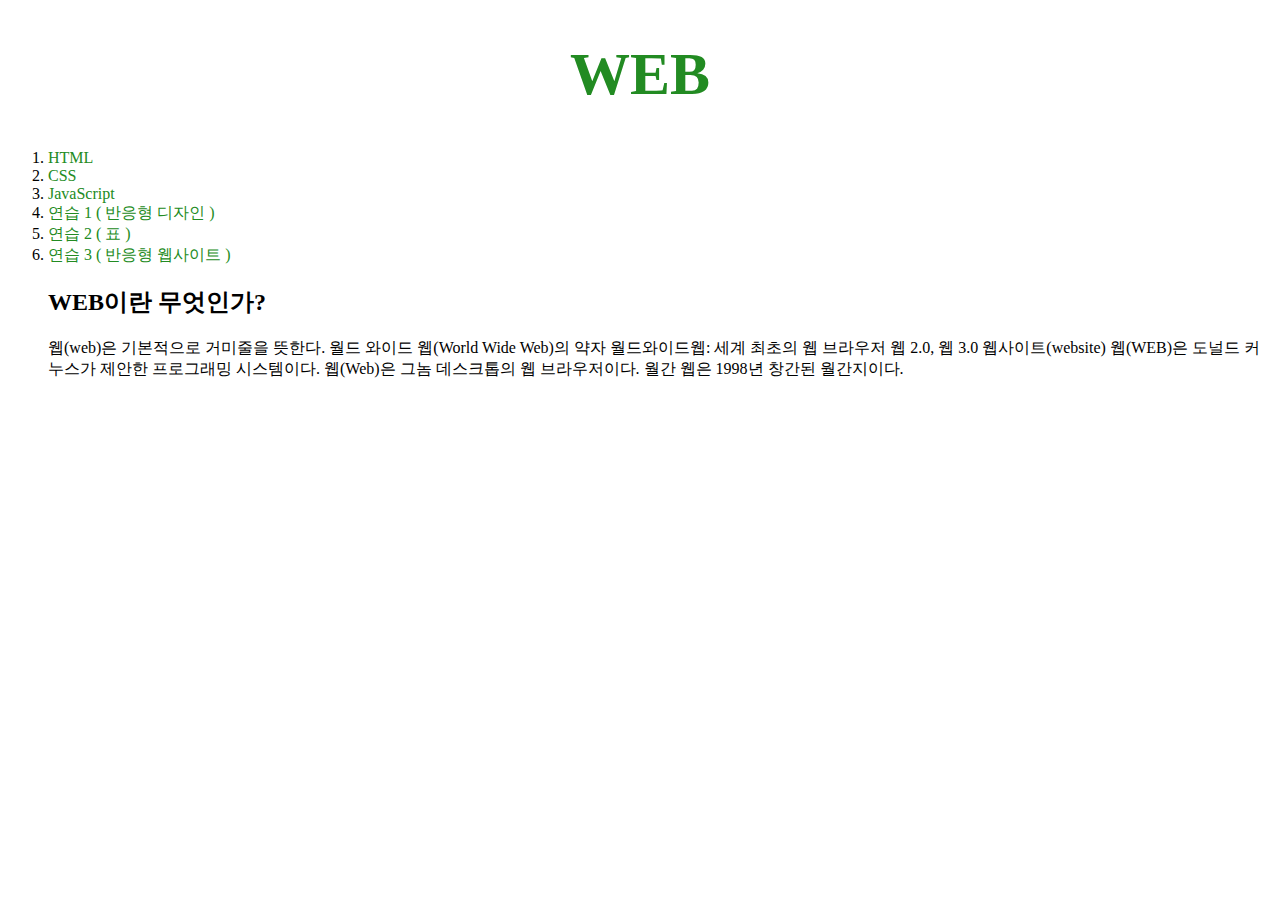
<file: index.html>
<!-- HTML임을 밝힘 -->
<!doctype html>
<!-- HTML -->
<html>
  <!--머리 -->
  <head>
    <!-- 제목-->
    <title>Index</title>

    <!-- utf-8 -->
    <meta charset="utf-8">
    <!-- 구글 애널리틱스 -->
    <!-- Global site tag (gtag.js) - Google Analytics -->
<script async src="https://www.googletagmanager.com/gtag/js?id=G-C6EBZNRGFE"></script>
<script>
  window.dataLayer = window.dataLayer || [];
  function gtag(){dataLayer.push(arguments);}
  gtag('js', new Date());

  gtag('config', 'G-C6EBZNRGFE');
</script>
<!-- CSS와 연결 -->
    <link rel="stylesheet" href="style.css">
    <!-- google ads -->
    <script data-ad-client="ca-pub-7449932073592374" async src="https://pagead2.googlesyndication.com/pagead/js/adsbygoogle.js"></script>
  </head>

      <!-- 몸 -->
      <body>
        <h1><a href="index.html"> WEB</a></h1>
        <!-- 목록 -->
        <ol>
          <li><a href="CSS-1.html"> HTML</a>
          </li>
          <li><a href="CSS-2.html"> CSS </a>
          </li>
          <li><a href="CSS-3.html"> JavaScript </a>
          </li>
          <li><a href="mediaquery.html"> 연습 1 ( 반응형 디자인 ) </a>
          </li>
          <li><a href="box.html"> 연습 2 ( 표 ) </a>
          </li>
          <li><a href="mediaquery-2.html"> 연습 3 ( 반응형 웹사이트 ) </a>
          </li>
        </ol>
        <ol>
      <!--본문 제목-->
      <h2>WEB이란 무엇인가?</h2>
      웹(web)은 기본적으로 거미줄을 뜻한다.
      월드 와이드 웹(World Wide Web)의 약자
      월드와이드웹: 세계 최초의 웹 브라우저
      웹 2.0, 웹 3.0
      웹사이트(website)
      웹(WEB)은 도널드 커누스가 제안한 프로그래밍 시스템이다.
      웹(Web)은 그놈 데스크톱의 웹 브라우저이다.
      월간 웹은 1998년 창간된 월간지이다.
      <!-- 댓글 -->
      <p>
        <div id="disqus_thread"></div>
<script>
    /**
    *  RECOMMENDED CONFIGURATION VARIABLES: EDIT AND UNCOMMENT THE SECTION BELOW TO INSERT DYNAMIC VALUES FROM YOUR PLATFORM OR CMS.
    *  LEARN WHY DEFINING THESE VARIABLES IS IMPORTANT: https://disqus.com/admin/universalcode/#configuration-variables    */
    /*
    var disqus_config = function () {
    this.page.url = PAGE_URL;  // Replace PAGE_URL with your page's canonical URL variable
    this.page.identifier = PAGE_IDENTIFIER; // Replace PAGE_IDENTIFIER with your page's unique identifier variable
    };
    */
    (function() { // DON'T EDIT BELOW THIS LINE
    var d = document, s = d.createElement('script');
    s.src = 'https://web-1-lr8nt6rvr7.disqus.com/embed.js';
    s.setAttribute('data-timestamp', +new Date());
    (d.head || d.body).appendChild(s);
    })();
</script>
<noscript>Please enable JavaScript to view the <a href="https://disqus.com/?ref_noscript">comments powered by Disqus.</a></noscript>
      </p>
      <!-- 채팅 -->
      <p>
          <!--Start of Tawk.to Script-->
          <script type="text/javascript">
          var Tawk_API=Tawk_API||{}, Tawk_LoadStart=new Date();
          (function(){
          var s1=document.createElement("script"),s0=document.getElementsByTagName("script")[0];
          s1.async=true;
          s1.src='https://embed.tawk.to/5ff03e96df060f156a934e98/1er178v8q';
          s1.charset='UTF-8';
          s1.setAttribute('crossorigin','*');
          s0.parentNode.insertBefore(s1,s0);
          })();
          </script>
          <!--End of Tawk.to Script-->
      </p>
          </ol>
      </body>
<html>
</file>
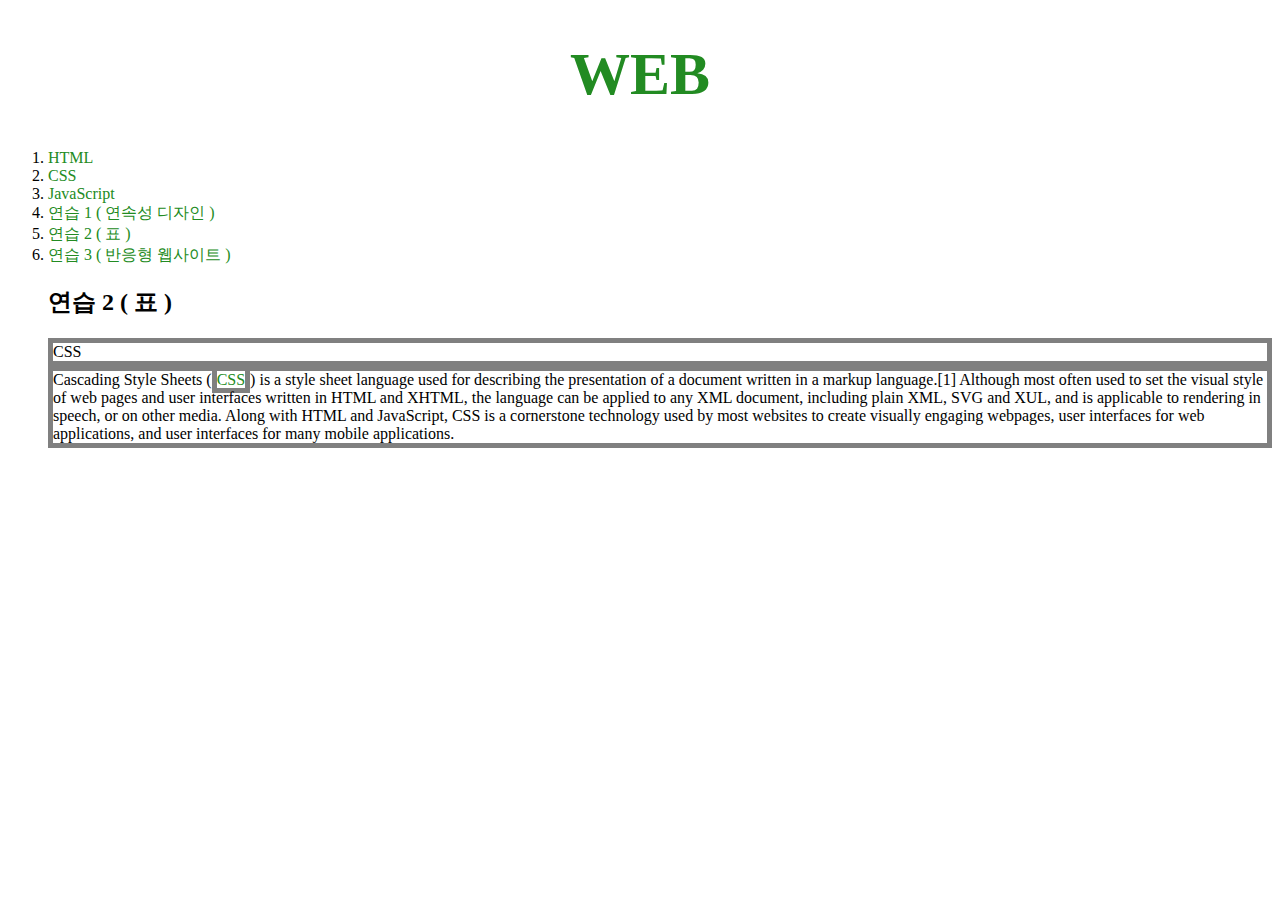
<file: box.html>
<!DOCTYPE html>
<!-- HTML임을 밝힘 -->
<html lang="en" dir="ltr">
<!-- 머리 -->
  <head>
    <meta charset="utf-8">
    <!--  구글 애널리틱스 -->
    <!-- Global site tag (gtag.js) - Google Analytics -->
<script async src="https://www.googletagmanager.com/gtag/js?id=G-C6EBZNRGFE"></script>
<script>
  window.dataLayer = window.dataLayer || [];
  function gtag(){dataLayer.push(arguments);}
  gtag('js', new Date());

  gtag('config', 'G-C6EBZNRGFE');
</script>
    <title> 연습 2 (표) </title>
    <!-- CSS -->
    <style>
    /* id grid를 꾸며줌 (CSS) */
    #grid{
        border:5px solid pink;
        display:grid;
        grid-template-columns: 150px 1fr;}
    /* class abc를 꾸며줌 (CSS) */
      .abc{
        border:5px solid gray;
      }
      }
    </style>
    <!-- CSS로 연결한다 -->
      <link rel="stylesheet" href="style.css">
      <!-- google ads -->
    <script data-ad-client="ca-pub-7449932073592374" async src="https://pagead2.googlesyndication.com/pagead/js/adsbygoogle.js"></script>
  </head>
  <!-- 몸 -->
  <body>

    <h1><a href="index.html"> WEB </a></h1>
    <!-- 목록 -->
      <ol>
        <li><a href="CSS-1.html"> HTML</a>
        </li>
        <li><a href="CSS-2.html"> CSS </a>
        </li>
        <li><a href="CSS-3.html"> JavaScript </a>
        </li>
        <li><a href="mediaquery.html"> 연습 1 ( 연속성 디자인 ) </a>
        </li>
        <li><a href="box.html"> 연습 2 ( 표 )</a>
        </li>
        <li><a href="mediaquery-2.html"> 연습 3 ( 반응형 웹사이트 ) </a>
        </li>
      </ol>
      <ol>
      <p>
        <!--제목-->
        <h2> 연습 2 ( 표 ) </h2>
      </p>
      <p>
        <!--표 본문 -->
    <div class="abc"> CSS </div>
    <div class="abc">Cascading Style Sheets (<a
    href="https://en.wikipedia.org/wiki/Cascading Style Sheets" class="abc">CSS</a>) is a style sheet language
    used for describing the presentation of a document written
    in a markup language.[1] Although most often used to set the
    visual style of web pages and user interfaces written in HTML
    and XHTML, the language can be applied to any XML document,
    including plain XML, SVG and XUL, and is applicable to rendering
    in speech, or on other media. Along with HTML and JavaScript,
    CSS is a cornerstone technology used by most websites to create
    visually engaging webpages, user interfaces for web applications,
    and user interfaces for many mobile applications.</div>
  </div>
</p>
    <!-- 댓글 -->
    <p>
      <div id="disqus_thread"></div>
      <script>
      /**
      *  RECOMMENDED CONFIGURATION VARIABLES: EDIT AND UNCOMMENT THE SECTION BELOW TO INSERT DYNAMIC VALUES FROM YOUR PLATFORM OR CMS.
      *  LEARN WHY DEFINING THESE VARIABLES IS IMPORTANT: https://disqus.com/admin/universalcode/#configuration-variables    */
      /*
      var disqus_config = function () {
      this.page.url = PAGE_URL;  // Replace PAGE_URL with your page's canonical URL variable
      this.page.identifier = PAGE_IDENTIFIER; // Replace PAGE_IDENTIFIER with your page's unique identifier variable
    };
    */
    (function() { // DON'T EDIT BELOW THIS LINE
      var d = document, s = d.createElement('script');
      s.src = 'https://web-1-lr8nt6rvr7.disqus.com/embed.js';
      s.setAttribute('data-timestamp', +new Date());
      (d.head || d.body).appendChild(s);
    })();
    </script>
    <noscript>Please enable JavaScript to view the <a href="https://disqus.com/?ref_noscript">comments powered by Disqus.</a></noscript>
    </p>
    <!-- 채팅 -->
    <p>
        <!--Start of Tawk.to Script-->
        <script type="text/javascript">
        var Tawk_API=Tawk_API||{}, Tawk_LoadStart=new Date();
        (function(){
          var s1=document.createElement("script"),s0=document.getElementsByTagName("script")[0];
          s1.async=true;
          s1.src='https://embed.tawk.to/5ff03e96df060f156a934e98/1er178v8q';
          s1.charset='UTF-8';
          s1.setAttribute('crossorigin','*');
          s0.parentNode.insertBefore(s1,s0);
        })();
        </script>
        <!--End of Tawk.to Script-->
      </p>
  </body>
</html>
</file>
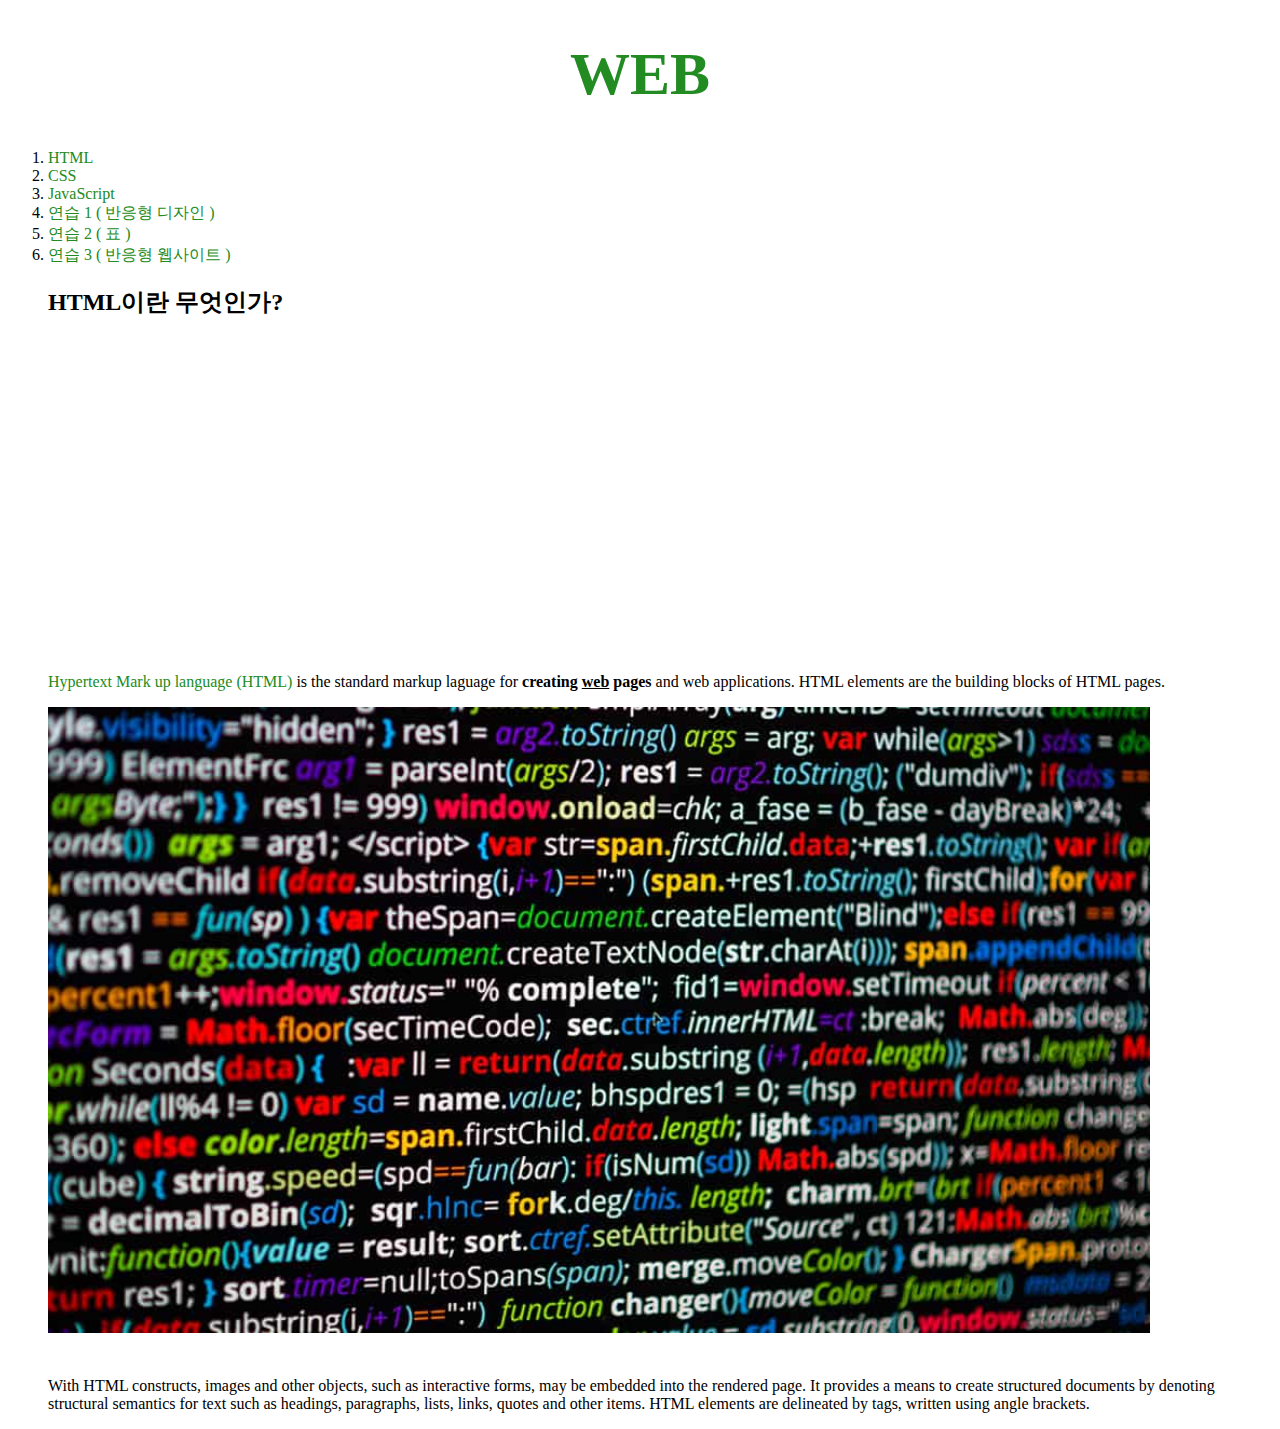
<file: CSS-1.html>
<!-- HTML임을 밝힘 -->
<!doctype html>
<!-- HTML -->
<html>
  <!--머리 -->
  <head>
    <!-- 제목-->
    <title>HTML</title>
    <!-- utf-8 -->
    <meta charset="utf-8">
    <!-- 구글 애널리틱스 -->
    <!-- Global site tag (gtag.js) - Google Analytics -->
    <script async src="https://www.googletagmanager.com/gtag/js?id=G-C6EBZNRGFE"></script>
    <script>
      window.dataLayer = window.dataLayer || [];
      function gtag(){dataLayer.push(arguments);}
      gtag('js', new Date());

      gtag('config', 'G-C6EBZNRGFE');
    </script>
    <!-- CSS와 연결한다 -->
    <link rel="stylesheet" href="style.css">
    <!-- google ads -->
    <script data-ad-client="ca-pub-7449932073592374" async src="https://pagead2.googlesyndication.com/pagead/js/adsbygoogle.js"></script>
  </head>
      <!-- 몸 -->
      <body>
        <h1><a href="index.html"> WEB </a></h1>
        <!-- 목록 -->
          <ol>
            <li><a href="CSS-1.html"> HTML</a>
            </li>
            <li><a href="CSS-2.html"> CSS </a>
            </li>
            <li><a href="CSS-3.html"> JavaScript </a>
            </li>
            <li><a href="mediaquery.html"> 연습 1 ( 반응형 디자인 ) </a>
            </li>
            <li><a href="box.html"> 연습 2 ( 표 ) </a>
            </li>
            <li><a href="mediaquery-2.html"> 연습 3 ( 반응형 웹사이트 ) </a>
           </li>
          </ol>
          <ol>
        <!--본문 제목 -->
        <h2> HTML이란 무엇인가? </h2>
        <!--동영상-->
        <p>
          <iframe width="560" height="315" src="https://www.youtube.com/embed/7T7r_oSp0SE"
          frameborder="0" allow="accelerometer; autoplay; clipboard-write; encrypted-media;
          gyroscope; picture-in-picture" allowfullscreen></iframe>
        </p>
      <!-- 요약 -->
      <p>
        <!--  링크 -->
        <a href="https://www.w3.org/TR/html5" target="_blank" title="HTML5 speicification">
        Hypertext Mark up language (HTML)
        </a>
        is the standard markup laguage for
        <strong>
          creating <u>web</u> pages
        </strong>
        and web applications. HTML elements are the building blocks of HTML pages.
      </p>

      <!-- 사진 -->
      <img src="coding.jpg" width=90%>
      <!-- 본문 -->
      <p style="margin-top:40px;">
      With HTML constructs, images and other objects, such as interactive forms,
      may be embedded into the rendered page. It provides a means to create structured
      documents by denoting structural semantics for text such as headings, paragraphs,
      lists, links, quotes and other items. HTML elements are delineated by tags, written
      using angle brackets.
      </p>
      <!-- 댓글 -->
      <p>
        <div id="disqus_thread"></div>
<script>
    /**
    *  RECOMMENDED CONFIGURATION VARIABLES: EDIT AND UNCOMMENT THE SECTION BELOW TO INSERT DYNAMIC VALUES FROM YOUR PLATFORM OR CMS.
    *  LEARN WHY DEFINING THESE VARIABLES IS IMPORTANT: https://disqus.com/admin/universalcode/#configuration-variables    */
    /*
    var disqus_config = function () {
    this.page.url = PAGE_URL;  // Replace PAGE_URL with your page's canonical URL variable
    this.page.identifier = PAGE_IDENTIFIER; // Replace PAGE_IDENTIFIER with your page's unique identifier variable
    };
    */
    (function() { // DON'T EDIT BELOW THIS LINE
    var d = document, s = d.createElement('script');
    s.src = 'https://web-1-lr8nt6rvr7.disqus.com/embed.js';
    s.setAttribute('data-timestamp', +new Date());
    (d.head || d.body).appendChild(s);
    })();
</script>
<noscript>Please enable JavaScript to view the <a href="https://disqus.com/?ref_noscript">comments powered by Disqus.</a></noscript>
      </p>
      <!-- 채팅 -->
      <p>
          <!--Start of Tawk.to Script-->
          <script type="text/javascript">
          var Tawk_API=Tawk_API||{}, Tawk_LoadStart=new Date();
          (function(){
          var s1=document.createElement("script"),s0=document.getElementsByTagName("script")[0];
          s1.async=true;
          s1.src='https://embed.tawk.to/5ff03e96df060f156a934e98/1er178v8q';
          s1.charset='UTF-8';
          s1.setAttribute('crossorigin','*');
          s0.parentNode.insertBefore(s1,s0);
          })();
          </script>
          <!--End of Tawk.to Script-->
      </p>
    </ol>
      </body>
<html>
</file>
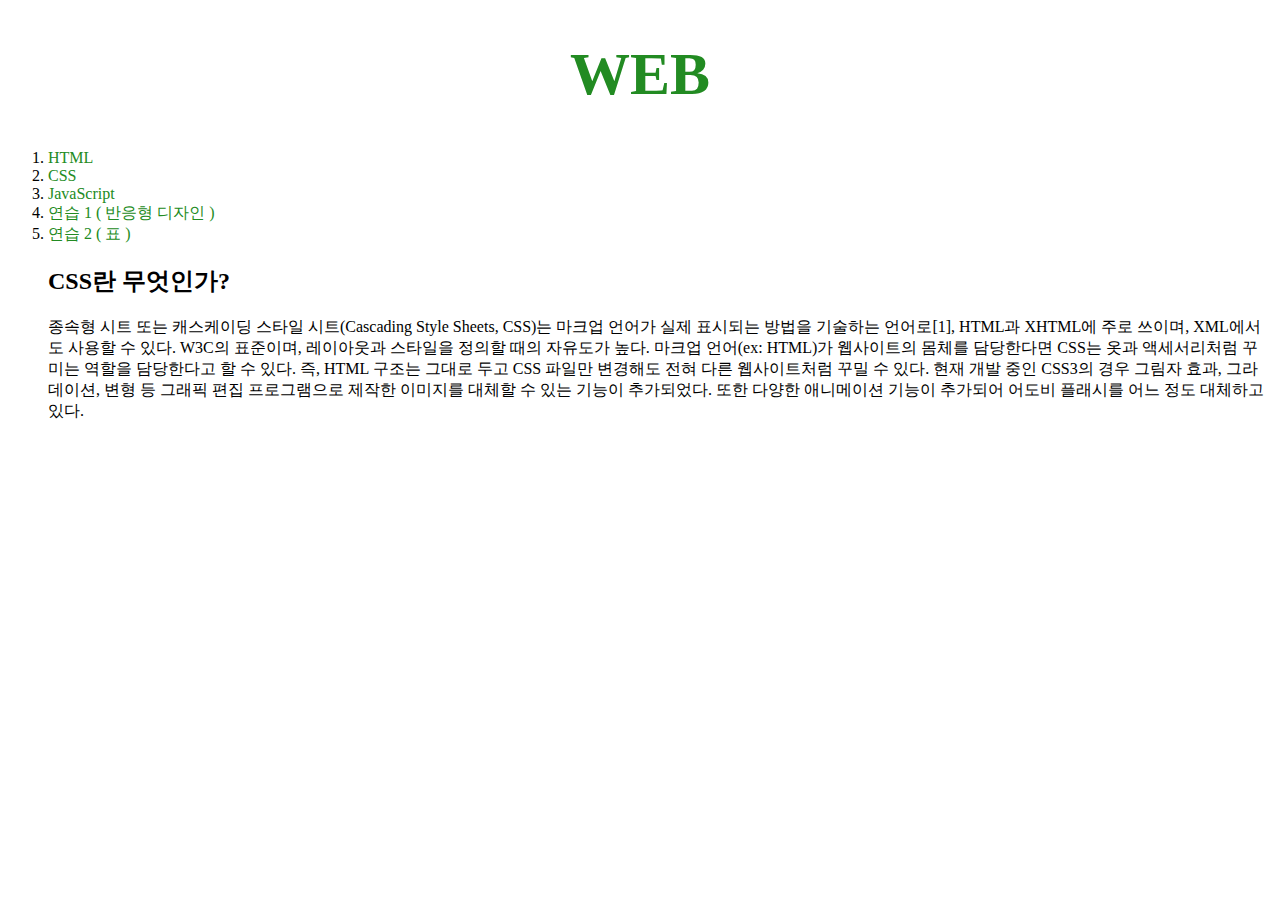
<file: CSS-2.html>
<!-- HTML임을 밝힘 -->
<!doctype html>
<!-- HTML -->
<html>
  <!--머리 -->
  <head>
    <!-- 제목-->
    <title>CSS</title>
    <!-- utf-8 -->
    <meta charset="utf-8">
    <!-- 구글 애널리틱스 -->
    <!-- Global site tag (gtag.js) - Google Analytics -->
<script async src="https://www.googletagmanager.com/gtag/js?id=G-C6EBZNRGFE"></script>
<script>
window.dataLayer = window.dataLayer || [];
function gtag(){dataLayer.push(arguments);}
gtag('js', new Date());

gtag('config', 'G-C6EBZNRGFE');
</script>
<!-- CSS와 연결한다 -->
      <link rel="stylesheet" href="style.css">
      <!-- google ads -->
    <script data-ad-client="ca-pub-7449932073592374" async src="https://pagead2.googlesyndication.com/pagead/js/adsbygoogle.js"></script>
  </head>
      <!-- 몸 -->
      <body>
          <h1><a href="index.html"> WEB </a></h1>
          <!-- 목록 -->
          <ol>
            <li><a href="CSS-1.html"> HTML </a>
            </li>
            <li><a href="CSS-2.html"> CSS </a>
            </li>
            <li><a href="CSS-3.html"> JavaScript </a>
            </li>
            <li><a href="mediaquery.html"> 연습 1 ( 반응형 디자인 ) </a>
            </li>
            <li><a href="box.html"> 연습 2 ( 표 ) </a>
            </li>
          </ol>
          <ol>
            <!--본문 제목-->
            <h2>CSS란 무엇인가?</h2>
          <p>
              종속형 시트 또는 캐스케이딩 스타일 시트(Cascading Style Sheets, CSS)는 마크업 언어가 실제 표시되는 방법을 기술하는 언어로[1],
              HTML과 XHTML에 주로 쓰이며, XML에서도 사용할 수 있다. W3C의 표준이며, 레이아웃과 스타일을 정의할 때의 자유도가 높다.
              마크업 언어(ex: HTML)가 웹사이트의 몸체를 담당한다면 CSS는 옷과 액세서리처럼 꾸미는 역할을 담당한다고 할 수 있다.
              즉, HTML 구조는 그대로 두고 CSS 파일만 변경해도 전혀 다른 웹사이트처럼 꾸밀 수 있다.
              현재 개발 중인 CSS3의 경우 그림자 효과, 그라데이션, 변형 등 그래픽 편집 프로그램으로 제작한 이미지를 대체할 수 있는 기능이 추가되었다.
              또한 다양한 애니메이션 기능이 추가되어 어도비 플래시를 어느 정도 대체하고 있다.
         </p>
              <!-- 댓글 -->
              <p>
                <div id="disqus_thread"></div>
        <script>
            /**
            *  RECOMMENDED CONFIGURATION VARIABLES: EDIT AND UNCOMMENT THE SECTION BELOW TO INSERT DYNAMIC VALUES FROM YOUR PLATFORM OR CMS.
            *  LEARN WHY DEFINING THESE VARIABLES IS IMPORTANT: https://disqus.com/admin/universalcode/#configuration-variables    */
            /*
            var disqus_config = function () {
            this.page.url = PAGE_URL;  // Replace PAGE_URL with your page's canonical URL variable
            this.page.identifier = PAGE_IDENTIFIER; // Replace PAGE_IDENTIFIER with your page's unique identifier variable
            };
            */
            (function() { // DON'T EDIT BELOW THIS LINE
            var d = document, s = d.createElement('script');
            s.src = 'https://web-1-lr8nt6rvr7.disqus.com/embed.js';
            s.setAttribute('data-timestamp', +new Date());
            (d.head || d.body).appendChild(s);
            })();
        </script>
        <noscript>Please enable JavaScript to view the <a href="https://disqus.com/?ref_noscript">comments powered by Disqus.</a></noscript>
              </p>
              <!-- 채팅 -->
              <p>
                  <!--Start of Tawk.to Script-->
                  <script type="text/javascript">
                  var Tawk_API=Tawk_API||{}, Tawk_LoadStart=new Date();
                  (function(){
                  var s1=document.createElement("script"),s0=document.getElementsByTagName("script")[0];
                  s1.async=true;
                  s1.src='https://embed.tawk.to/5ff03e96df060f156a934e98/1er178v8q';
                  s1.charset='UTF-8';
                  s1.setAttribute('crossorigin','*');
                  s0.parentNode.insertBefore(s1,s0);
                  })();
                  </script>
                  <!--End of Tawk.to Script-->
              </p>
          </ol>
      </body>
<html>
</file>
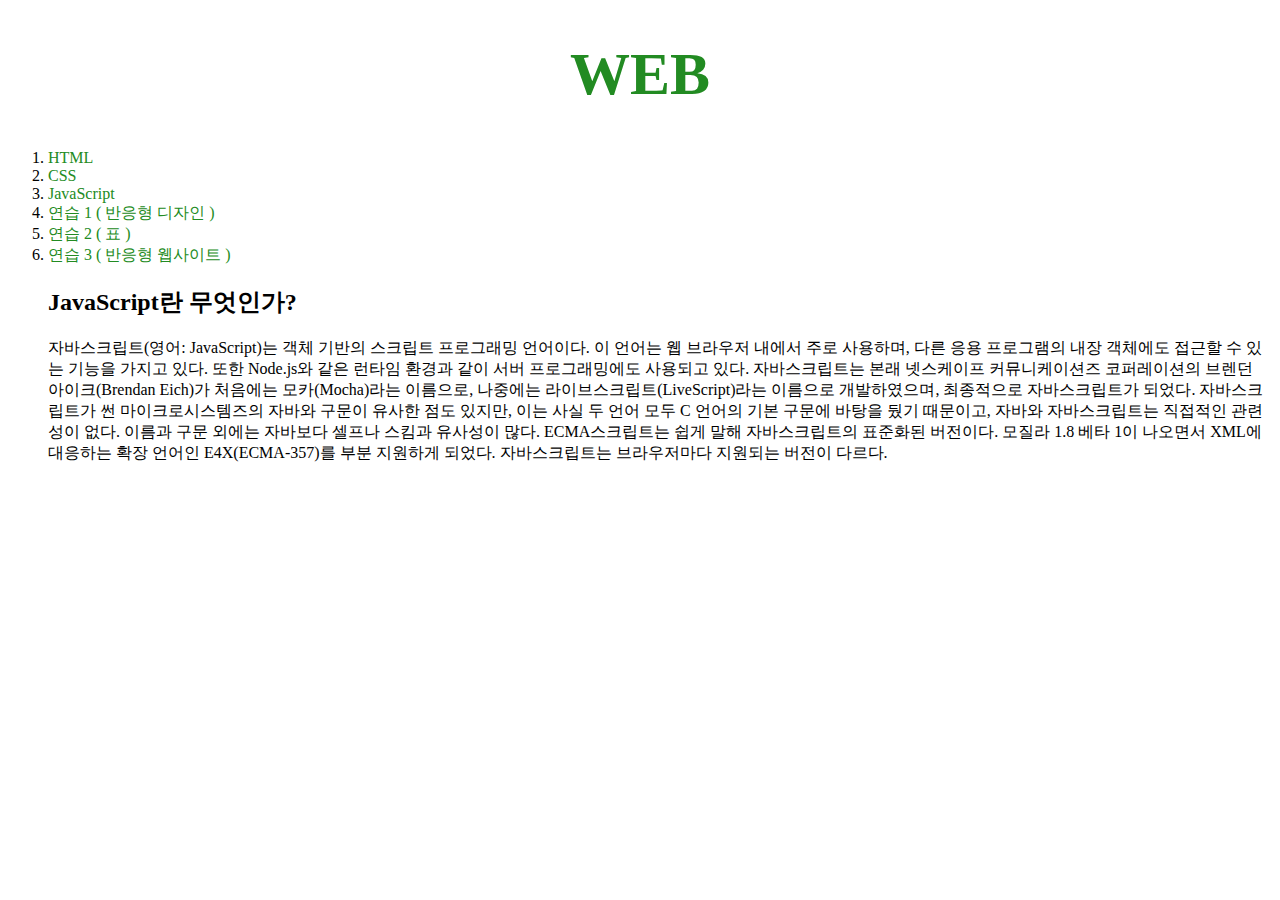
<file: CSS-3.html>
<!-- HTML임을 밝힘 -->
<!doctype html>
<!-- HTML -->
<html>
  <!--머리 -->
  <head>
    <!-- 제목-->
    <title>JavaScript</title>
    <!-- utf-8 -->
    <meta charset="utf-8">
    <!-- 구글 애널리틱스 -->
    <!-- Global site tag (gtag.js) - Google Analytics -->
<script async src="https://www.googletagmanager.com/gtag/js?id=G-C6EBZNRGFE"></script>
<script>
window.dataLayer = window.dataLayer || [];
function gtag(){dataLayer.push(arguments);}
gtag('js', new Date());

gtag('config', 'G-C6EBZNRGFE');
</script>
<!-- CSS와 연결한다 -->
      <link rel="stylesheet" href="style.css">
      <!-- google ads -->
    <script data-ad-client="ca-pub-7449932073592374" async src="https://pagead2.googlesyndication.com/pagead/js/adsbygoogle.js"></script>
  </head>
      <!-- 몸 -->
      <body>
        <h1><a href="index.html"> WEB</a></h1>
        <!-- 목록 -->
        <ol>
          <li><a href="CSS-1.html"> HTML</a>
          </li>
          <li><a href="CSS-2.html"> CSS </a>
          </li>
          <li><a href="CSS-3.html"> JavaScript </a>
          </li>
          <li><a href="mediaquery.html"> 연습 1 ( 반응형 디자인 ) </a>
          </li>
          <li><a href="box.html"> 연습 2 ( 표 ) </a>
          </li>
          <li><a href="mediaquery-2.html"> 연습 3 ( 반응형 웹사이트 ) </a>
          </li>
        </ol>
        <ol>
            <!--본문 제목-->
            <h2>JavaScript란 무엇인가?</h2>
            <p>
            자바스크립트(영어: JavaScript)는 객체 기반의 스크립트 프로그래밍 언어이다.
            이 언어는 웹 브라우저 내에서 주로 사용하며, 다른 응용 프로그램의 내장 객체에도 접근할 수 있는 기능을 가지고 있다.
            또한 Node.js와 같은 런타임 환경과 같이 서버 프로그래밍에도 사용되고 있다.
            자바스크립트는 본래 넷스케이프 커뮤니케이션즈 코퍼레이션의 브렌던 아이크(Brendan Eich)가 처음에는 모카(Mocha)라는 이름으로,
            나중에는 라이브스크립트(LiveScript)라는 이름으로 개발하였으며, 최종적으로 자바스크립트가 되었다.
            자바스크립트가 썬 마이크로시스템즈의 자바와 구문이 유사한 점도 있지만, 이는 사실 두 언어 모두 C 언어의 기본 구문에 바탕을 뒀기 때문이고,
            자바와 자바스크립트는 직접적인 관련성이 없다. 이름과 구문 외에는 자바보다 셀프나 스킴과 유사성이 많다.
            ECMA스크립트는 쉽게 말해 자바스크립트의 표준화된 버전이다. 모질라 1.8 베타 1이 나오면서 XML에 대응하는 확장 언어인 E4X(ECMA-357)를 부분 지원하게 되었다.
            자바스크립트는 브라우저마다 지원되는 버전이 다르다.
          </p>
            <!-- 댓글 -->
            <p>
              <div id="disqus_thread"></div>
      <script>
          /**
          *  RECOMMENDED CONFIGURATION VARIABLES: EDIT AND UNCOMMENT THE SECTION BELOW TO INSERT DYNAMIC VALUES FROM YOUR PLATFORM OR CMS.
          *  LEARN WHY DEFINING THESE VARIABLES IS IMPORTANT: https://disqus.com/admin/universalcode/#configuration-variables    */
          /*
          var disqus_config = function () {
          this.page.url = PAGE_URL;  // Replace PAGE_URL with your page's canonical URL variable
          this.page.identifier = PAGE_IDENTIFIER; // Replace PAGE_IDENTIFIER with your page's unique identifier variable
          };
          */
          (function() { // DON'T EDIT BELOW THIS LINE
          var d = document, s = d.createElement('script');
          s.src = 'https://web-1-lr8nt6rvr7.disqus.com/embed.js';
          s.setAttribute('data-timestamp', +new Date());
          (d.head || d.body).appendChild(s);
          })();
      </script>
      <noscript>Please enable JavaScript to view the <a href="https://disqus.com/?ref_noscript">comments powered by Disqus.</a></noscript>
            </p>
            <!-- 채팅 -->
            <p>
                <!--Start of Tawk.to Script-->
                <script type="text/javascript">
                var Tawk_API=Tawk_API||{}, Tawk_LoadStart=new Date();
                (function(){
                var s1=document.createElement("script"),s0=document.getElementsByTagName("script")[0];
                s1.async=true;
                s1.src='https://embed.tawk.to/5ff03e96df060f156a934e98/1er178v8q';
                s1.charset='UTF-8';
                s1.setAttribute('crossorigin','*');
                s0.parentNode.insertBefore(s1,s0);
                })();
                </script>
                <!--End of Tawk.to Script-->
            </p>
        </ol>
      </body>
<html>
</file>
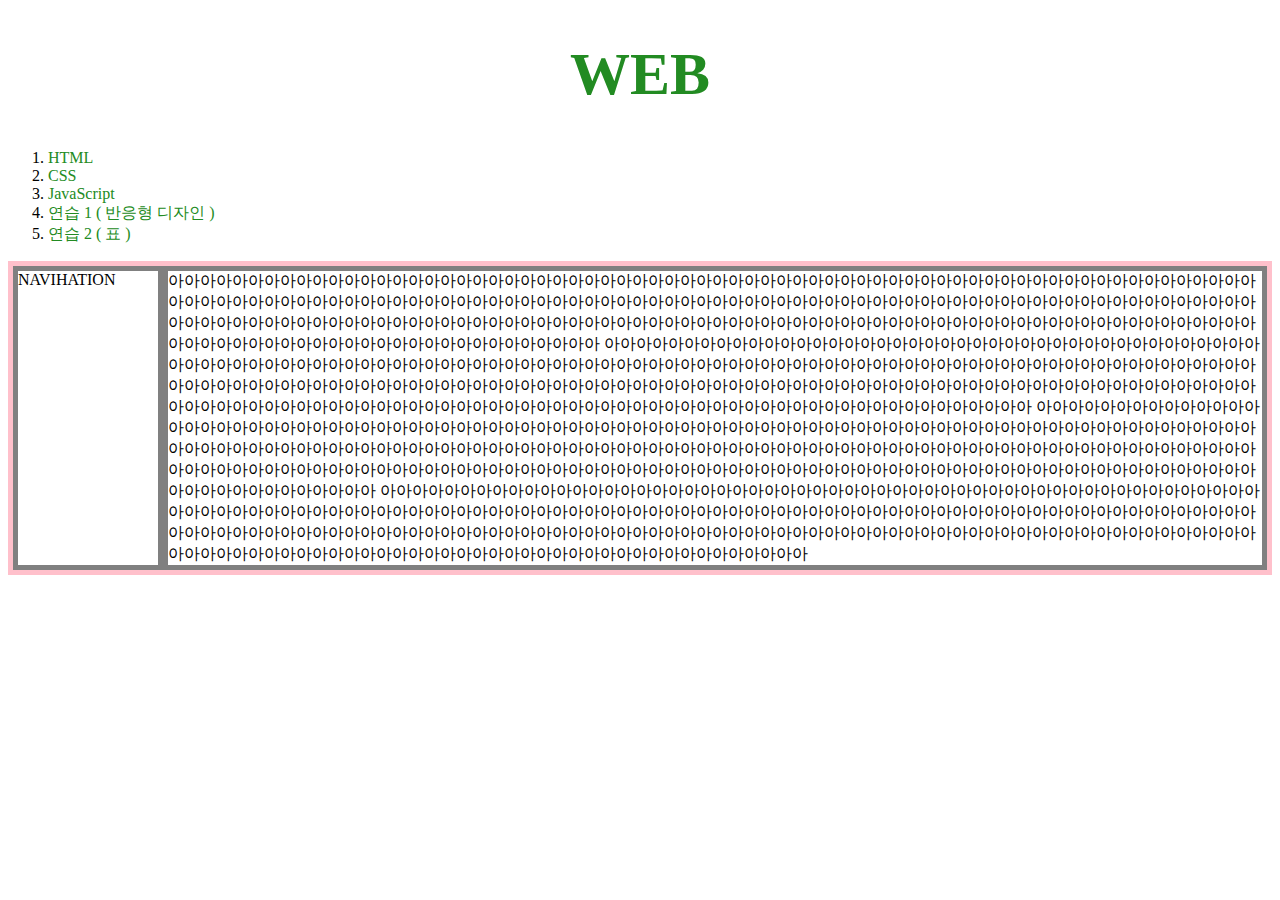
<file: grid.html>
<!DOCTYPE html>
<html lang="en" dir="ltr">
  <head>
    <meta charset="utf-8">
    <title></title>
    <style>
      #grid{
        border:5px solid pink;
        display:grid;
        grid-template-columns: 150px 1fr;
      }
      div{
        border:5px solid gray;
      }
    </style>
      <link rel="stylesheet" href="style.css">
  </head>
  <body>
    <h1><a href="index.html"> WEB </a></h1>
  <!-- 목록 -->
    <ol>
      <li><a href="CSS-1.html"> HTML</a>
      </li>
      <li><a href="CSS-2.html"> CSS </a>
      </li>
      <li><a href="CSS-3.html"> JavaScript <a>
      </li>
      <li><a href="mediaquery.html"> 연습 1 ( 반응형 디자인 ) <a>
      </li>
      <li><a href="box.html"> 연습 2 ( 표 ) <a>
      </li>
    </ol>
    <div id="grid">
      <div>NAVIHATION</div>
      <div>아아아아아아아아아아아아아아아아아아아아아아아아아아아아아아아아아아아아아아아아아아아아아아아아아아아아아아아아아아아아아아아아아아아아아아아아아아아아아아아아아아아아아아아아아아아아아아아아아아아아아아아아아아아아아아아아아아아아아아아아아아아아아아아아아아아아아아아아아아아아아아아아아아아아아아아아아아아아아아아아아아아아아아아아아아아아아아아아아아아아아아아아아아아아아아아아아아아아아아아아아아아아아아아아아아아아아아아아아아아아아아아아아아아아아아아
      아아아아아아아아아아아아아아아아아아아아아아아아아아아아아아아아아아아아아아아아아아아아아아아아아아아아아아아아아아아아아아아아아아아아아아아아아아아아아아아아아아아아아아아아아아아아아아아아아아아아아아아아아아아아아아아아아아아아아아아아아아아아아아아아아아아아아아아아아아아아아아아아아아아아아아아아아아아아아아아아아아아아아아아아아아아아아아아아아아아아아아아아아아아아아아아아아아아아아아아아아아아아아아아아아아아아아아아아아아아아아아아아아아아아아아아
      아아아아아아아아아아아아아아아아아아아아아아아아아아아아아아아아아아아아아아아아아아아아아아아아아아아아아아아아아아아아아아아아아아아아아아아아아아아아아아아아아아아아아아아아아아아아아아아아아아아아아아아아아아아아아아아아아아아아아아아아아아아아아아아아아아아아아아아아아아아아아아아아아아아아아아아아아아아아아아아아아아아아아아아아아아아아아아아아아아아아아아아아아아아아아아아아아아아아아아아아아아아아아아아아아아아아아아아아아아아아아아아아아아아아아아아
      아아아아아아아아아아아아아아아아아아아아아아아아아아아아아아아아아아아아아아아아아아아아아아아아아아아아아아아아아아아아아아아아아아아아아아아아아아아아아아아아아아아아아아아아아아아아아아아아아아아아아아아아아아아아아아아아아아아아아아아아아아아아아아아아아아아아아아아아아아아아아아아아아아아아아아아아아아아아아아아아아아아아아아아아아아아아아아아아아아아아아아아아아아아아아아아아아아아아아아아아아아아아아아아아아아아아아아아아아아아아아아아아아아아아아아아
      </div>
    </div>
    <!-- span 과 div는 CSS의 효과를 위해 만들어진 기능 없는 태그이다 -->
  </body>
</html>
</file>
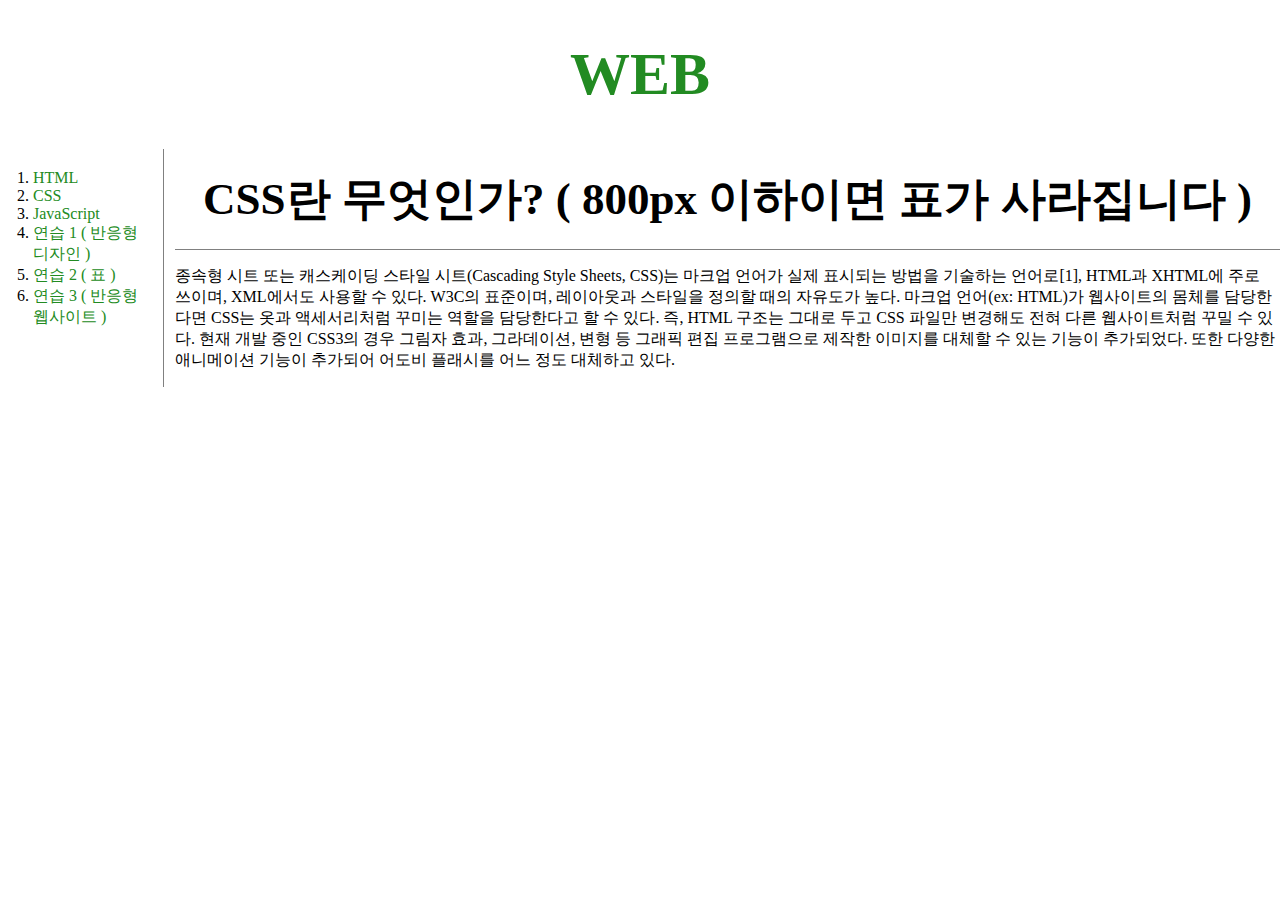
<file: mediaquery-2.html>
<!-- HTML임을 밝힘 -->
<!doctype html>
<!-- HTML -->
<html>
  <!--머리 -->
  <head>
    <!-- 제목-->
    <title> 연습 3 (반응형 웹사이트) </title>
    <!-- utf-8 -->
    <meta charset="utf-8">
    <!-- 구글 애널리틱스 -->
    <!-- Global site tag (gtag.js) - Google Analytics -->
<script async src="https://www.googletagmanager.com/gtag/js?id=G-C6EBZNRGFE"></script>
<script>
window.dataLayer = window.dataLayer || [];
function gtag(){dataLayer.push(arguments);}
gtag('js', new Date());

gtag('config', 'G-C6EBZNRGFE');
</script>
<!-- CSS와 연결한다 -->
      <link rel="stylesheet" href="style.css">
      <style>
      body{
        margin:0;
      }
      a {
        color:black;
        text-decoration: none;
      }
      h2 {
        font-size:45px;
        text-align: center;
        border-bottom:1px solid gray;
        margin:0;
        padding:20px;
      }
      ol{
        border-right:1px solid gray;
        width:110px;
        margin:0;
        padding:20px;
      }
      #grid{
        display: grid;
        grid-template-columns: 150px 1fr;
      }
      #grid ol{
        padding-left:33px;
      }
      #grid #article{
        padding-left:25px;
      }
      @media(max-width:800px){
        #grid{
          display: block;
        }
        ol{
          border-right:none;
        }
        h2 {
          border-bottom:none;
        }
      }
      </style>
      <!-- google ads -->
    <script data-ad-client="ca-pub-7449932073592374" async src="https://pagead2.googlesyndication.com/pagead/js/adsbygoogle.js"></script>
  </head>
      <!-- 몸 -->
      <body>
          <h1><a href="index.html"> WEB </a></h1>
          <div id="grid">
          <!-- 목록 -->
          <ol>
            <li><a href="CSS-1.html"> HTML </a>
            </li>
            <li><a href="CSS-2.html"> CSS </a>
            </li>
            <li><a href="CSS-3.html"> JavaScript </a>
            </li>
            <li><a href="mediaquery.html"> 연습 1 ( 반응형 디자인 ) </a>
            </li>
            <li><a href="box.html"> 연습 2 ( 표 ) </a>
            </li>
            <li><a href="mediaquery.html"> 연습 3 ( 반응형 웹사이트 ) </a>
            </li>
          </ol>
          <div id="article">
            <!--본문 제목-->
            <h2>CSS란 무엇인가? ( 800px 이하이면 표가 사라집니다 )</h2>
            <!-- 본문 -->
          <p>
              종속형 시트 또는 캐스케이딩 스타일 시트(Cascading Style Sheets, CSS)는 마크업 언어가 실제 표시되는 방법을 기술하는 언어로[1],
              HTML과 XHTML에 주로 쓰이며, XML에서도 사용할 수 있다. W3C의 표준이며, 레이아웃과 스타일을 정의할 때의 자유도가 높다.
              마크업 언어(ex: HTML)가 웹사이트의 몸체를 담당한다면 CSS는 옷과 액세서리처럼 꾸미는 역할을 담당한다고 할 수 있다.
              즉, HTML 구조는 그대로 두고 CSS 파일만 변경해도 전혀 다른 웹사이트처럼 꾸밀 수 있다.
              현재 개발 중인 CSS3의 경우 그림자 효과, 그라데이션, 변형 등 그래픽 편집 프로그램으로 제작한 이미지를 대체할 수 있는 기능이 추가되었다.
              또한 다양한 애니메이션 기능이 추가되어 어도비 플래시를 어느 정도 대체하고 있다.
         </p>
       </div>
     </div>
              <!-- 댓글 -->
              <p>
                <div id="disqus_thread"></div>
        <script>
            /**
            *  RECOMMENDED CONFIGURATION VARIABLES: EDIT AND UNCOMMENT THE SECTION BELOW TO INSERT DYNAMIC VALUES FROM YOUR PLATFORM OR CMS.
            *  LEARN WHY DEFINING THESE VARIABLES IS IMPORTANT: https://disqus.com/admin/universalcode/#configuration-variables    */
            /*
            var disqus_config = function () {
            this.page.url = PAGE_URL;  // Replace PAGE_URL with your page's canonical URL variable
            this.page.identifier = PAGE_IDENTIFIER; // Replace PAGE_IDENTIFIER with your page's unique identifier variable
            };
            */
            (function() { // DON'T EDIT BELOW THIS LINE
            var d = document, s = d.createElement('script');
            s.src = 'https://web-1-lr8nt6rvr7.disqus.com/embed.js';
            s.setAttribute('data-timestamp', +new Date());
            (d.head || d.body).appendChild(s);
            })();
        </script>
        <noscript>Please enable JavaScript to view the <a href="https://disqus.com/?ref_noscript">comments powered by Disqus.</a></noscript>
              </p>
              <!-- 채팅 -->
              <p>
                  <!--Start of Tawk.to Script-->
                  <script type="text/javascript">
                  var Tawk_API=Tawk_API||{}, Tawk_LoadStart=new Date();
                  (function(){
                  var s1=document.createElement("script"),s0=document.getElementsByTagName("script")[0];
                  s1.async=true;
                  s1.src='https://embed.tawk.to/5ff03e96df060f156a934e98/1er178v8q';
                  s1.charset='UTF-8';
                  s1.setAttribute('crossorigin','*');
                  s0.parentNode.insertBefore(s1,s0);
                  })();
                  </script>
                  <!--End of Tawk.to Script-->
              </p>
      </body>
<html>
</file>
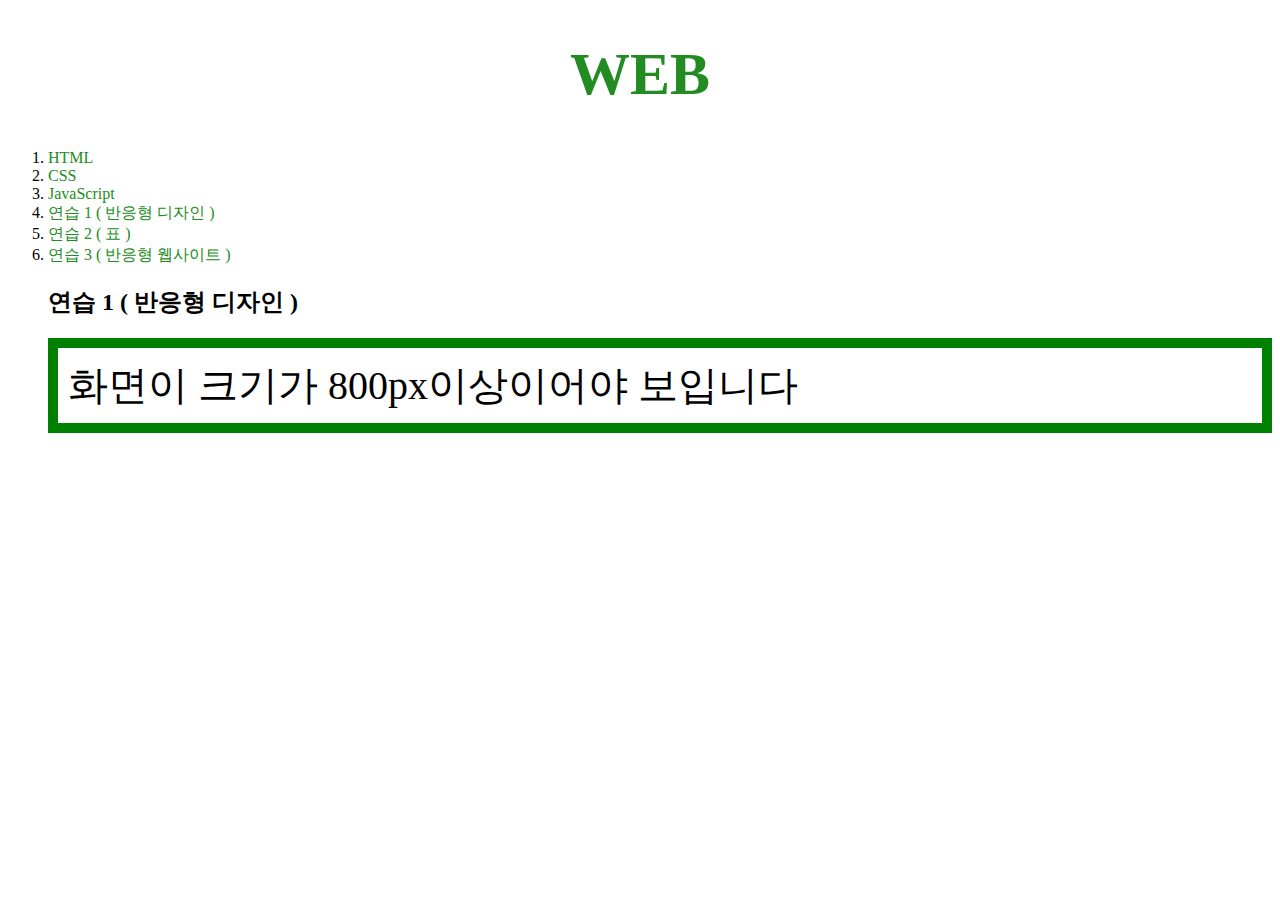
<file: mediaquery.html>
<!DOCTYPE html>
<!-- HTML임을 밝힘 -->
<html lang="en" dir="ltr">
  <head>
    <meta charset="utf-8">
    <!--구글 애널리틱스 -->
    <!-- Global site tag (gtag.js) - Google Analytics -->
<script async src="https://www.googletagmanager.com/gtag/js?id=G-C6EBZNRGFE"></script>
<script>
  window.dataLayer = window.dataLayer || [];
  function gtag(){dataLayer.push(arguments);}
  gtag('js', new Date());

  gtag('config', 'G-C6EBZNRGFE');
</script>
    <!-- 제목 -->
    <title> 연습 1 (반응형 디자인) </title>
    <style media="screen">
    /* class abc에 대해 꾸민다 (CSS) */
      .abc{
        border:10px solid green;
        padding: 10px;
        font-size:40px;
      }
      /* 화면 크기가 800px 이하일때 보인다 */
      @media(max-width:800px){
        .abc{
          display:none;
        }
      }
    </style>
    <!-- CSS로 연결한다 -->
      <link rel="stylesheet" href="style.css">
      <!-- google ads -->
    <script data-ad-client="ca-pub-7449932073592374" async src="https://pagead2.googlesyndication.com/pagead/js/adsbygoogle.js"></script>
  </head>
  <!-- 몸 -->
  <body>
    <!-- 목록 -->
    <h1>
      <a href="index.html"> WEB </a></h1>
      <ol>
        <li><a href="CSS-1.html"> HTML</a>
        </li>
        <li><a href="CSS-2.html"> CSS </a>
        </li>
        <li><a href="CSS-3.html"> JavaScript </a>
        </li>
        <li><a href="mediaquery.html"> 연습 1 ( 반응형 디자인 )</a>
        </li>
        <li><a href="box.html"> 연습 2 ( 표 ) </a>
        </li>
        <li><a href="mediaquery-2.html"> 연습 3 ( 반응형 웹사이트 ) </a>
        </li>
      </ol>
      <ol>
      <p>
        <!-- 제목 -->
        <h2> 연습 1 ( 반응형 디자인 ) </h2>
        <!-- 본문 -->
      </p>
  <div class="abc">
    화면이 크기가 800px이상이어야 보입니다
  </div>
</ol>
      <!-- 댓글 -->
      <p>
        <div id="disqus_thread"></div>
        <script>
        /**
        *  RECOMMENDED CONFIGURATION VARIABLES: EDIT AND UNCOMMENT THE SECTION BELOW TO INSERT DYNAMIC VALUES FROM YOUR PLATFORM OR CMS.
        *  LEARN WHY DEFINING THESE VARIABLES IS IMPORTANT: https://disqus.com/admin/universalcode/#configuration-variables    */
        /*
        var disqus_config = function () {
        this.page.url = PAGE_URL;  // Replace PAGE_URL with your page's canonical URL variable
        this.page.identifier = PAGE_IDENTIFIER; // Replace PAGE_IDENTIFIER with your page's unique identifier variable
      };
      */
      (function() { // DON'T EDIT BELOW THIS LINE
        var d = document, s = d.createElement('script');
        s.src = 'https://web-1-lr8nt6rvr7.disqus.com/embed.js';
        s.setAttribute('data-timestamp', +new Date());
        (d.head || d.body).appendChild(s);
      })();
      </script>
      <noscript>Please enable JavaScript to view the <a href="https://disqus.com/?ref_noscript">comments powered by Disqus.</a></noscript>
      </p>
      <!-- 채팅 -->
      <p>
          <!--Start of Tawk.to Script-->
          <script type="text/javascript">
          var Tawk_API=Tawk_API||{}, Tawk_LoadStart=new Date();
          (function(){
            var s1=document.createElement("script"),s0=document.getElementsByTagName("script")[0];
            s1.async=true;
            s1.src='https://embed.tawk.to/5ff03e96df060f156a934e98/1er178v8q';
            s1.charset='UTF-8';
            s1.setAttribute('crossorigin','*');
            s0.parentNode.insertBefore(s1,s0);
          })();
          </script>
          <!--End of Tawk.to Script-->
        </p>
  </body>
</html>
</file>
<file: style.css>
/* css를 한곳에 모아둔다 */
      a:link{
    color: #228B22;
    text-decoration-line: none;
  }

  a:visited{
    color:#9D71BD ;
    text-decoration-line: none;
  }

  a:hover{
    color: #8CBDED;
    font-size: 1.5em;
    /*
    border: 10px dotted #228B22;
    padding: 10px;
    박스 만들기
    */

    text-decoration-line: none;
  }
  h1{
    font-size: 60px;
    text-align: center;
  }
  .b{
    color: gray;
    text-decoration-line: none;
  }
  /* selector하고 부른다 .은 class #은 id이다 */
  .c{
    color: #228B22;
  }
</file>
